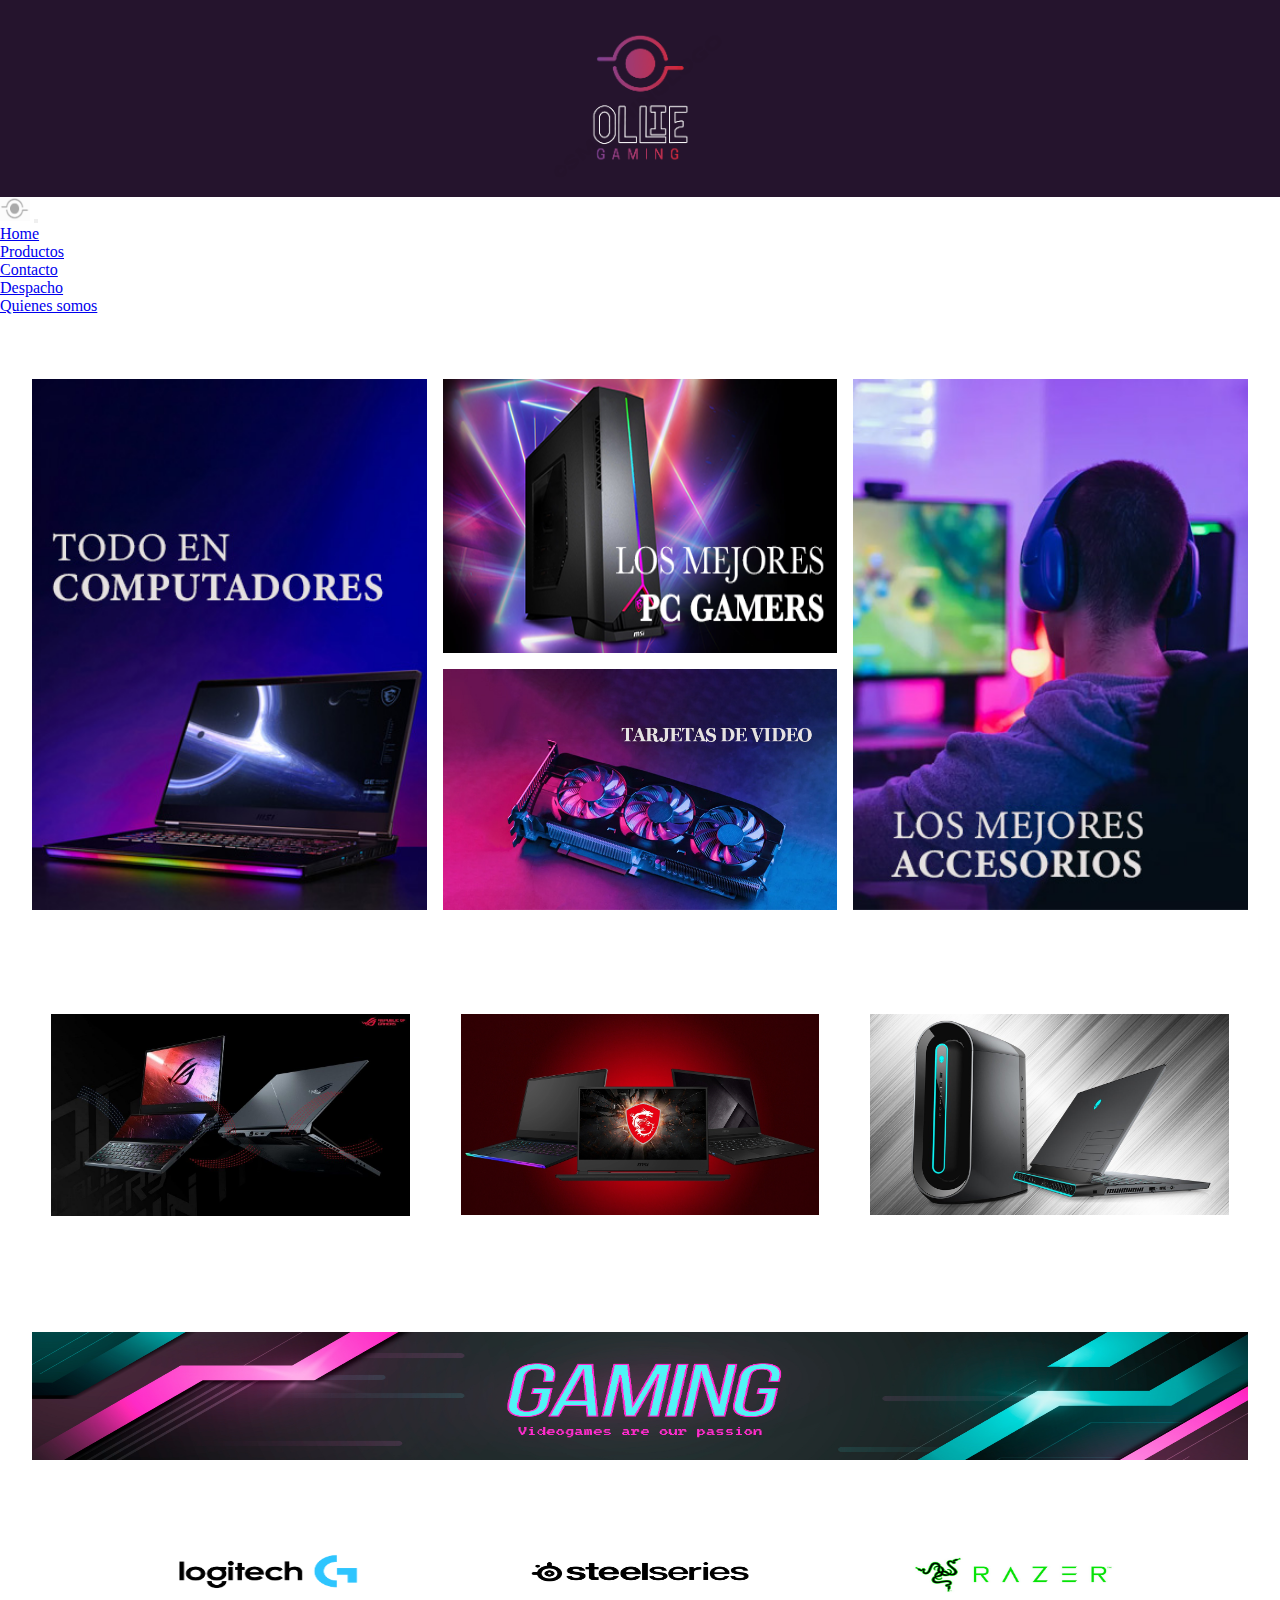
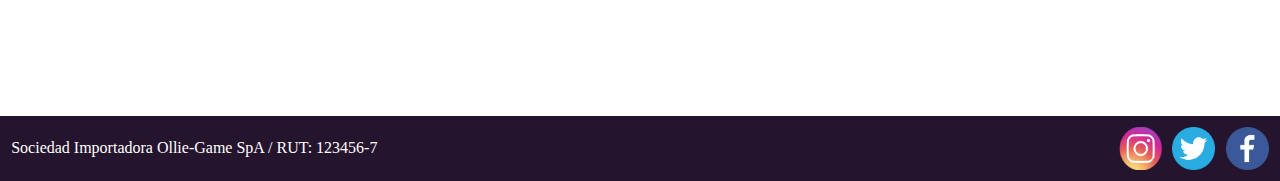
<file: index.html>
<!DOCTYPE html>
<html lang="es">
<head>
    <meta charset="UTF-8">
    <meta http-equiv="X-UA-Compatible" content="IE=edge">
    <meta name="viewport" content="width=device-width, initial-scale=1.0">
    <meta name="description" content="Explora nuestra tienda de artículos electrónicos gamer y descubre una amplia gama de productos de alta tecnología para potenciar tu experiencia de juego. Encuentra desde potentes componentes de PC hasta accesorios únicos para llevar tus habilidades al siguiente nivel. ¡Entra ahora y desata tu potencial gamer!">
    <name name="keywords" content="Accesorios gamer, equipo de juego, perifericos para gamer, monitores gamer, teclados y ratones gamer, tarjetas graficas, teclados mecanicos, notebook, notebook gamer, msi, alienware, steelseries, razer, logitech">
    <title>Ollie-Gamimng</title>
    <link rel="shortcut icon" href="./img/mini-logo.png" type="image/x-icon">
    <link href="https://cdn.jsdelivr.net/npm/bootstrap@5.3.0/dist/css/bootstrap.min.css" rel="stylesheet" integrity="sha384-9ndCyUaIbzAi2FUVXJi0CjmCapSmO7SnpJef0486qhLnuZ2cdeRhO02iuK6FUUVM" crossorigin="anonymous">
    <link rel="stylesheet" href="./style/main.css">
</head>
<body>
    <header>
        <div class="contenedor-logo-principal">
            <img class="contenedor-logo-principal-imagen" src="./img/Logo.jpg" alt="logo-pricipal">
        </div>
        <nav class="navbar navbar-expand-lg bg-body-tertiary">
            <div class="container-fluid">
                <a class="navbar-brand" href="./index.html">
                    <img src="./img/mini-logo.png" alt="Logo" width="30" height="24" class="d-inline-block align-text-top"></a>
              <button class="navbar-toggler" type="button" data-bs-toggle="collapse" data-bs-target="#navbarNav" aria-controls="navbarNav" aria-expanded="false" aria-label="Toggle navigation">
                <span class="navbar-toggler-icon"></span>
              </button>
              <div class="collapse navbar-collapse" id="navbarNav">
                <ul class="navbar-nav">
                  <li class="nav-item">
                    <a class="nav-link active" aria-current="page" href="./index.html">Home</a>
                  </li>
                  <li class="nav-item">
                    <a class="nav-link" href="./pages/productos.html">Productos</a>
                  </li>
                  <li class="nav-item">
                    <a class="nav-link" href="./pages/contacto.html">Contacto</a>
                  </li>
                  <li class="nav-item">
                    <a class="nav-link" href="./pages/despacho.html">Despacho</a>
                  </li>
                  <li class="nav-item">
                    <a class="nav-link" href="./pages/quienes-somos.html">Quienes somos</a>
                  </li>
                </ul>
              </div>
            </div>
          </nav>
    </header>
    <main>
      <div class="main-grilla">    
        <div class="main-grilla-hija">
          <div class="main-grilla-hija-todocomputador">  
            <img class="main-grilla-hija-todocomputador-imagen" src="./img/TODO-EN-COMPUTADORES.jpg" alt="computadores">
          </div>
          <div class="main-grilla-hija-mejorpcgamer">
            <img class="main-grilla-hija-mejorpcgamer-imagen" src="./img/los-mejores-pc-gamers.png" alt="computadores">
          </div>
          <div class="main-grilla-hija-tarjetasdevideo">
            <img class="main-grilla-hija-tarjetasdevideo-imagen" src="./img/TARJETAS-DE-VIDEO.jpg" alt="tarjetasdevidio">
          </div>
          <div class="main-grilla-hija-mejoresaccesorios">
            <img class="main-grilla-hija-mejoresaccesorios-imagen" src="./img/LOS-MEJORES-ACCESORIOS.jpg" alt="accesorios">
          </div>  
        </div>  
      </div>
      <div class="marcas-principales">
        <div class="marcas-principales-notebook">
          <img src="./img/asus-imagen.jpeg" alt="asus-notebook">
        </div>
        <div class="marcas-principales-notebook">
          <img src="./img/MSI-laptops.jpg.webp" alt="msi-notebook">
        </div>
        <div class="marcas-principales-notebook">
          <img src="./img/alienware-pc.jpeg" alt="alienware-pc">
        </div>
      </div>  
  <div class="banner-principal">
    <div class="banner-principal-imagen">
      <img src="./img/banner.jpg" alt="banner">
    </div>
  </div>
  <div class="marcas-alternativas">
    <div class="marcas-alternativas-imagen">
      <img src="./img/logitech-logo-24.png" alt="logitech-logo">
    </div>
    <div class="marcas-alternativas-imagen">
      <img src="./img/Steelseries-logo.png" alt="Steelseries-logo">
    </div>
    <div class="marcas-alternativas-imagen">
      <img src="./img/razer.jpeg" alt="razer-logo">
    </div>
  </div>
    </main>

    <footer class="footer">
      <div class="footer-parrafo">
        <p>Sociedad Importadora Ollie-Game SpA / RUT: 123456-7</p>
      </div>
      <div class="footer-redes-sociales">
        <div class="footer-redes-sociales-instagram">
          <a class="link-instagram" href="https://www.instagram.com/javierbracho/"><img class="instagram-imagen" src="./img/instagram-logo.png" alt="instagram"></a>
        </div>
        <div class="footer-redes-sociales-twitter">
          <a class="link-twitter" href="https://twitter.com/JavierBracho"><img class="twitter-imagen" src="./img/twitter-logo.png" alt="twitter"></a>
        </div>
        <div class="footer-redes-sociales-facebook">
          <a class="link-facebook" href="https://web.facebook.com/javier.bracho.716"><img class="facebook-imagen" src="./img/logo-facebook.png" alt="facebook"></a>  
        </div>
      </div>
  </footer>
    <script src="https://cdn.jsdelivr.net/npm/bootstrap@5.3.0/dist/js/bootstrap.bundle.min.js" integrity="sha384-geWF76RCwLtnZ8qwWowPQNguL3RmwHVBC9FhGdlKrxdiJJigb/j/68SIy3Te4Bkz" crossorigin="anonymous"></script>
</body>
</html>
</file>
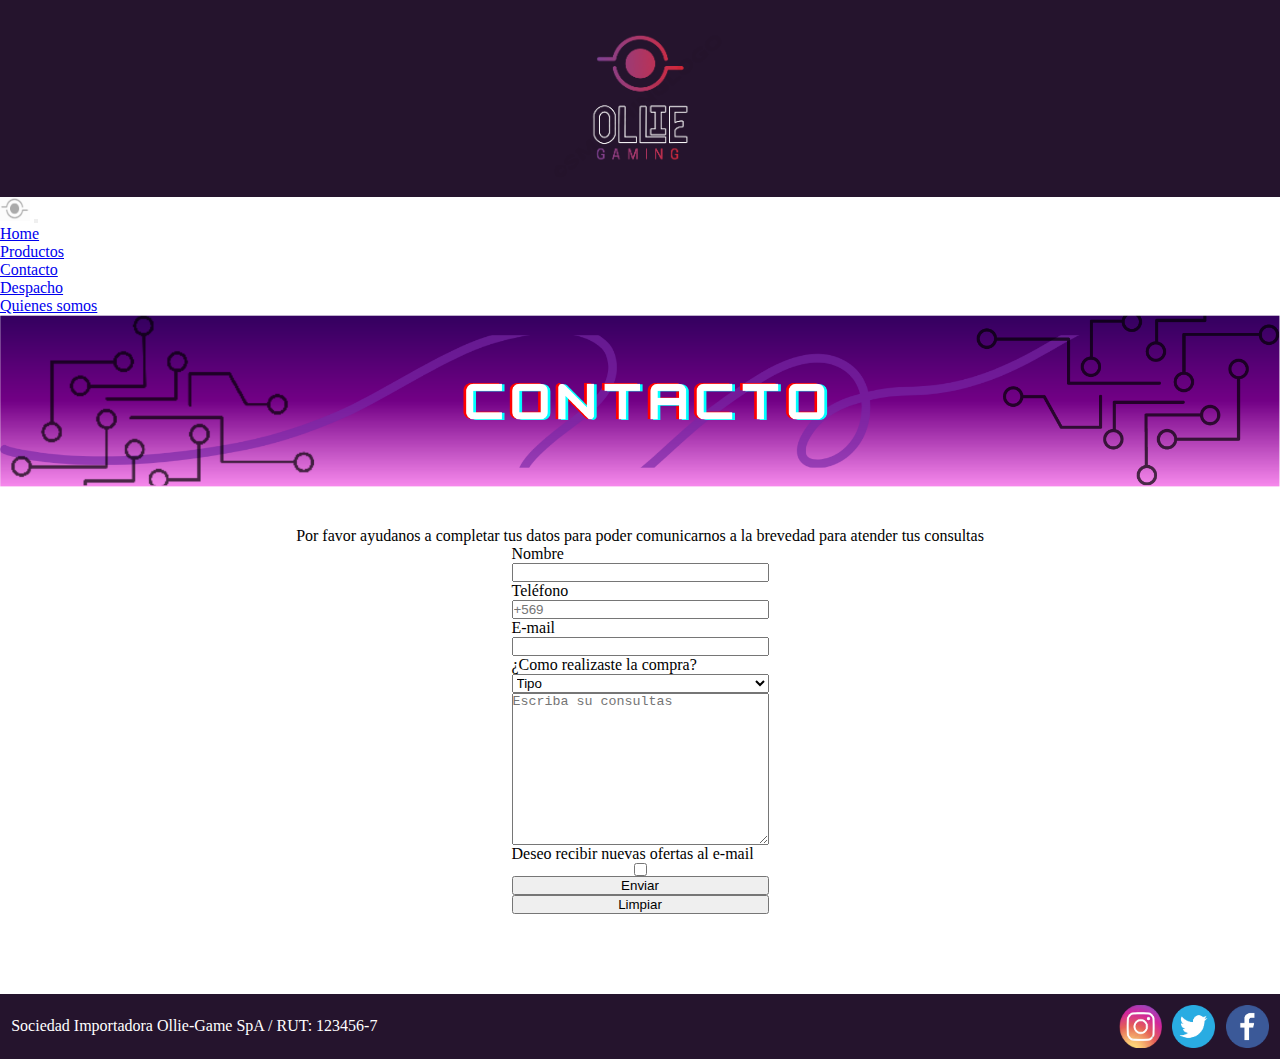
<file: pages/contacto.html>
<!DOCTYPE html>
<html lang="es">
<head>
    <meta charset="UTF-8">
    <meta http-equiv="X-UA-Compatible" content="IE=edge">
    <meta name="viewport" content="width=device-width, initial-scale=1.0">
    <meta name="description" content="Contactate con nosotros y dejanos saber en que podemos ayudarte">
    <name name="keywords" content="Accesorios gamer, equipo de juego, perifericos para gamer, monitores gamer, teclados y ratones gamer, tarjetas graficas, teclados mecanicos, notebook, notebook gamer, msi, alienware, steelseries, razer, logitech">
    <title>Ollie-Gamimng</title>
    <link rel="shortcut icon" href="../img/mini-logo.png" type="image/x-icon">
    <link href="https://cdn.jsdelivr.net/npm/bootstrap@5.3.0/dist/css/bootstrap.min.css" rel="stylesheet" integrity="sha384-9ndCyUaIbzAi2FUVXJi0CjmCapSmO7SnpJef0486qhLnuZ2cdeRhO02iuK6FUUVM" crossorigin="anonymous">
    <link rel="stylesheet" href="../style/main.css">
</head>
<body>
    <header>
      <div class="contenedor-logo-principal">
        <img class="contenedor-logo-principal-imagen" src="../img/Logo.jpg" alt="logo-pricipal">
    </div>
        <nav class="navbar navbar-expand-md bg-body-tertiary">
            <div class="container-fluid">
                <a class="navbar-brand" href="../index.html">
                    <img src="../img/mini-logo.png" alt="Logo" width="30" height="24" class="d-inline-block align-text-top"></a>
              <button class="navbar-toggler" type="button" data-bs-toggle="collapse" data-bs-target="#navbarNav" aria-controls="navbarNav" aria-expanded="false" aria-label="Toggle navigation">
                <span class="navbar-toggler-icon"></span>
              </button>
              <div class="collapse navbar-collapse" id="navbarNav">
                <ul class="navbar-nav">
                  <li class="nav-item">
                    <a class="nav-link active" aria-current="page" href="../index.html">Home</a>
                  </li>
                  <li class="nav-item">
                    <a class="nav-link" href="./productos.html">Productos</a>
                  </li>
                  <li class="nav-item">
                    <a class="nav-link" href="./contacto.html">Contacto</a>
                  </li>
                  <li class="nav-item">
                    <a class="nav-link" href="./despacho.html">Despacho</a>
                  </li>
                  <li class="nav-item">
                    <a class="nav-link" href="./quienes-somos.html">Quienes somos</a>
                  </li>
                </ul>
              </div>
            </div>
          </nav>
    </header>
        <main>
            <h1 class="titulo-contacto" > <img class="contacto-banner" src="../img/contacto-banner.png" alt="contacto"> </h1>
        <div class="caja-de-contacto">
            <p>Por favor ayudanos a completar tus datos para poder comunicarnos a la brevedad para atender tus consultas</p>   
            <form>
                <div class="caja-de-contacto-texto">
                    <label for="nombre">Nombre</label>
                        <input type="text" name="nombre" id="nombre" required>
                    <label for="telefono">Teléfono</label>
                        <input type="tel" placeholder="+569" name="telefono" id="telefono" required>
                    <label for="email">E-mail</label>
                        <input type="email" name="email" id="email" required>
                    <label for="tipodecompra">¿Como realizaste la compra?</label>    
                        <select name="como realizaste la compra" id="tipodecompra" required>
                            <option disabled selected value="">Tipo</option>
                            <option value="Presencial">Presencial</option>
                            <option value="Internet">Internet</option>
                        </select>
                    <textarea placeholder="Escriba su consultas" name="consultas" id="consultas" cols="30" rows="10" required></textarea>
                    <label for="ofertas">Deseo recibir nuevas ofertas al e-mail</label>
                        <input type="checkbox" value="ofertas" id="ofertas">
                    <input type="submit" value="Enviar">
                    <input type="reset" value="Limpiar">  
                </div>
            </form>
        </div>
    </main>    
    <footer class="footer">
      <div class="footer-parrafo">
        <p>Sociedad Importadora Ollie-Game SpA / RUT: 123456-7</p>
      </div>
      <div class="footer-redes-sociales">
        <div class="footer-redes-sociales-instagram">
          <a class="link-instagram" href="https://www.instagram.com/javierbracho/"><img class="instagram-imagen" src="../img/instagram-logo.png" alt="instagram"></a>
        </div>
        <div class="footer-redes-sociales-twitter">
          <a class="link-twitter" href="https://twitter.com/JavierBracho"><img class="twitter-imagen" src="../img/twitter-logo.png" alt="twitter"></a>
        </div>
        <div class="footer-redes-sociales-facebook">
          <a class="link-facebook" href="https://web.facebook.com/javier.bracho.716"><img class="facebook-imagen" src="../img/logo-facebook.png" alt="facebook"></a>  
        </div>
      </div>
  </footer>
    
      <script src="https://cdn.jsdelivr.net/npm/bootstrap@5.3.0/dist/js/bootstrap.bundle.min.js" integrity="sha384-geWF76RCwLtnZ8qwWowPQNguL3RmwHVBC9FhGdlKrxdiJJigb/j/68SIy3Te4Bkz" crossorigin="anonymous"></script>

</body>
</html>
</file>
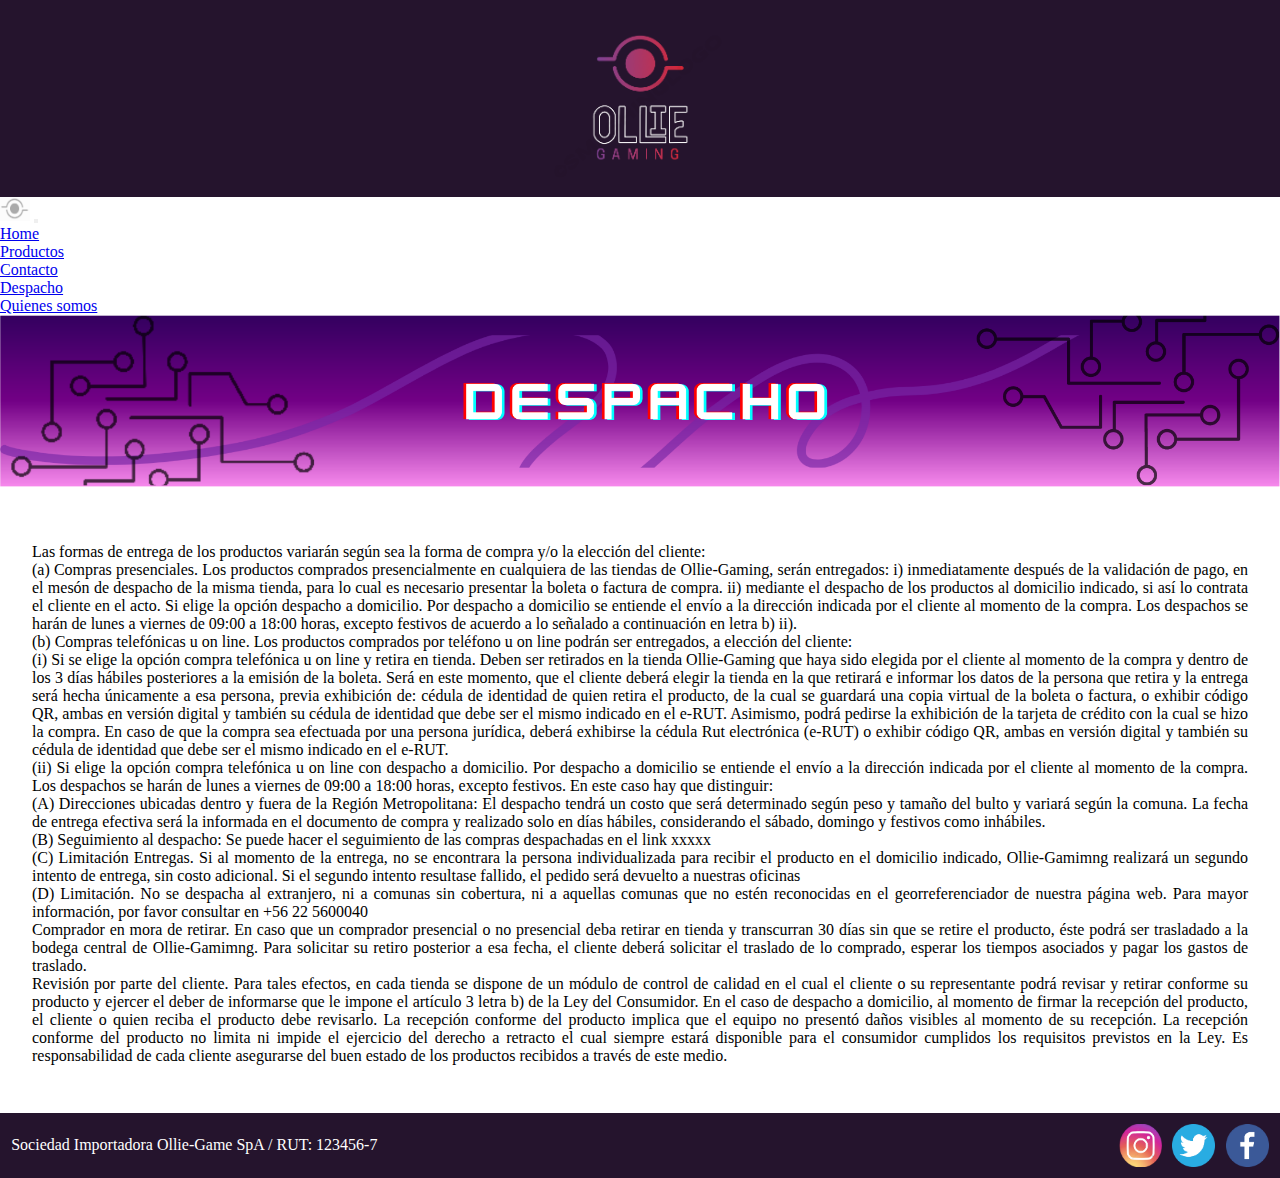
<file: pages/despacho.html>
<!DOCTYPE html>
<html lang="es">
<head>
    <meta charset="UTF-8">
    <meta http-equiv="X-UA-Compatible" content="IE=edge">
    <meta name="viewport" content="width=device-width, initial-scale=1.0">
    <meta name="description" content="Verifica cada uno de nuestros pasos para lograr que tu pedido sea entregado con los mejores cuidados en tiempo record">
    <name name="keywords" content="Accesorios gamer, equipo de juego, perifericos para gamer, monitores gamer, teclados y ratones gamer, tarjetas graficas, teclados mecanicos, notebook, notebook gamer, msi, alienware, steelseries, razer, logitech">
    <title>Ollie-Gamimng</title>
    <link rel="shortcut icon" href="../img/mini-logo.png" type="image/x-icon">
    <link href="https://cdn.jsdelivr.net/npm/bootstrap@5.3.0/dist/css/bootstrap.min.css" rel="stylesheet" integrity="sha384-9ndCyUaIbzAi2FUVXJi0CjmCapSmO7SnpJef0486qhLnuZ2cdeRhO02iuK6FUUVM" crossorigin="anonymous">
    <link rel="stylesheet" href="../style/main.css">
</head>
<body>
    <header>
      <div class="contenedor-logo-principal">
        <img class="contenedor-logo-principal-imagen" src="../img/Logo.jpg" alt="logo-pricipal">
        </div>
        <nav class="navbar navbar-expand-md bg-body-tertiary">
            <div class="container-fluid">
                <a class="navbar-brand" href="../index.html">
                    <img src="../img/mini-logo.png" alt="Logo" width="30" height="24" class="d-inline-block align-text-top"></a>
              <button class="navbar-toggler" type="button" data-bs-toggle="collapse" data-bs-target="#navbarNav" aria-controls="navbarNav" aria-expanded="false" aria-label="Toggle navigation">
                <span class="navbar-toggler-icon"></span>
              </button>
              <div class="collapse navbar-collapse" id="navbarNav">
                <ul class="navbar-nav">
                  <li class="nav-item">
                    <a class="nav-link active" aria-current="page" href="../index.html">Home</a>
                  </li>
                  <li class="nav-item">
                    <a class="nav-link" href="./productos.html">Productos</a>
                  </li>
                  <li class="nav-item">
                    <a class="nav-link" href="./contacto.html">Contacto</a>
                  </li>
                  <li class="nav-item">
                    <a class="nav-link" href="./despacho.html">Despacho</a>
                  </li>
                  <li class="nav-item">
                    <a class="nav-link" href="./quienes-somos.html">Quienes somos</a>
                  </li>
                </ul>
              </div>
            </div>
          </nav>
    </header>
    <main>
        <h1 class="titulo-despacho" > <img  class="despacho-banner" src="../img/despacho-banner.png" alt="despacho"> </h1>
        <div class="despachos">
            <p>Las formas de entrega de los productos variarán según sea la forma de compra y/o la elección del cliente:</p>

            <p>(a) Compras presenciales. Los productos comprados presencialmente en cualquiera de las tiendas de Ollie-Gaming, serán entregados: i) inmediatamente después de la validación de pago, en el mesón de despacho de la misma tienda, para lo cual es necesario presentar la boleta o factura de compra. ii) mediante el despacho de los productos al domicilio indicado, si así lo contrata el cliente en el acto. Si elige la opción despacho a domicilio. Por despacho a domicilio se entiende el envío a la dirección indicada por el cliente al momento de la compra. Los despachos se harán de lunes a viernes de 09:00 a 18:00 horas, excepto festivos de acuerdo a lo señalado a continuación en letra b) ii).</p>
            
            
            <p>(b) Compras telefónicas u on line. Los productos comprados por teléfono u on line podrán ser entregados, a elección del cliente:</p>
            
            <p>(i) Si se elige la opción compra telefónica u on line y retira en tienda. Deben ser retirados en la tienda Ollie-Gaming que haya sido elegida por el cliente al momento de la compra y dentro de los 3 días hábiles posteriores a la emisión de la boleta. Será en este momento, que el cliente deberá elegir la tienda en la que retirará e informar los datos de la persona que retira y la entrega será hecha únicamente a esa persona, previa exhibición de: cédula de identidad de quien retira el producto, de la cual se guardará una copia virtual de la boleta o factura, o exhibir código QR, ambas en versión digital y también su cédula de identidad que debe ser el mismo indicado en el e-RUT. Asimismo, podrá pedirse la exhibición de la tarjeta de crédito con la cual se hizo la compra. En caso de que la compra sea efectuada por una persona jurídica, deberá exhibirse la cédula Rut electrónica (e-RUT) o exhibir código QR, ambas en versión digital y también su cédula de identidad que debe ser el mismo indicado en el e-RUT. </p>
            
            <p>(ii) Si elige la opción compra telefónica u on line con despacho a domicilio. Por despacho a domicilio se entiende el envío a la dirección indicada por el cliente al momento de la compra. Los despachos se harán de lunes a viernes de 09:00 a 18:00 horas, excepto festivos. En este caso hay que distinguir:</p>
            
            <p>(A) Direcciones ubicadas dentro y fuera de la Región Metropolitana: El despacho tendrá un costo que será determinado según peso y tamaño del bulto y variará según la comuna. La fecha de entrega efectiva será la informada en el documento de compra y realizado solo en días hábiles, considerando el sábado, domingo y festivos como inhábiles.</p>
            
            <p>(B) Seguimiento al despacho: Se puede hacer el seguimiento de las compras despachadas en el link xxxxx</p>
            
            <p>(C) Limitación Entregas. Si al momento de la entrega, no se encontrara la persona individualizada para recibir el producto en el domicilio indicado, Ollie-Gamimng realizará un segundo intento de entrega, sin costo adicional. Si el segundo intento resultase fallido, el pedido será devuelto a nuestras oficinas</p>
            
            <p>(D) Limitación. No se despacha al extranjero, ni a comunas sin cobertura, ni a aquellas comunas que no estén reconocidas en el georreferenciador de nuestra página web. Para mayor información, por favor consultar en +56 22 5600040</p>
            
            <p>Comprador en mora de retirar. En caso que un comprador presencial o no presencial deba retirar en tienda y transcurran 30 días sin que se retire el producto, éste podrá ser trasladado a la bodega central de Ollie-Gamimng. Para solicitar su retiro posterior a esa fecha, el cliente deberá solicitar el traslado de lo comprado, esperar los tiempos asociados y pagar los gastos de traslado.</p>
            
            <p>Revisión por parte del cliente. Para tales efectos, en cada tienda se dispone de un módulo de control de calidad en el cual el cliente o su representante podrá revisar y retirar conforme su producto y ejercer el deber de informarse que le impone el artículo 3 letra b) de la Ley del Consumidor. En el caso de despacho a domicilio, al momento de firmar la recepción del producto, el cliente o quien reciba el producto debe revisarlo. La recepción conforme del producto implica que el equipo no presentó daños visibles al momento de su recepción. La recepción conforme del producto no limita ni impide el ejercicio del derecho a retracto el cual siempre estará disponible para el consumidor cumplidos los requisitos previstos en la Ley. Es responsabilidad de cada cliente asegurarse del buen estado de los productos recibidos a través de este medio.</p>
        </div>
    </main>        
    <footer class="footer">
      <div class="footer-parrafo">
        <p>Sociedad Importadora Ollie-Game SpA / RUT: 123456-7</p>
      </div>
      <div class="footer-redes-sociales">
        <div class="footer-redes-sociales-instagram">
          <a class="link-instagram" href="https://www.instagram.com/javierbracho/"><img class="instagram-imagen" src="../img/instagram-logo.png" alt="instagram"></a>
        </div>
        <div class="footer-redes-sociales-twitter">
          <a class="link-twitter" href="https://twitter.com/JavierBracho"><img class="twitter-imagen" src="../img/twitter-logo.png" alt="twitter"></a>
        </div>
        <div class="footer-redes-sociales-facebook">
          <a class="link-facebook" href="https://web.facebook.com/javier.bracho.716"><img class="facebook-imagen" src="../img/logo-facebook.png" alt="facebook"></a>  
        </div>
      </div>
  </footer>
    
      <script src="https://cdn.jsdelivr.net/npm/bootstrap@5.3.0/dist/js/bootstrap.bundle.min.js" integrity="sha384-geWF76RCwLtnZ8qwWowPQNguL3RmwHVBC9FhGdlKrxdiJJigb/j/68SIy3Te4Bkz" crossorigin="anonymous"></script>  
</body>
</html>
</file>
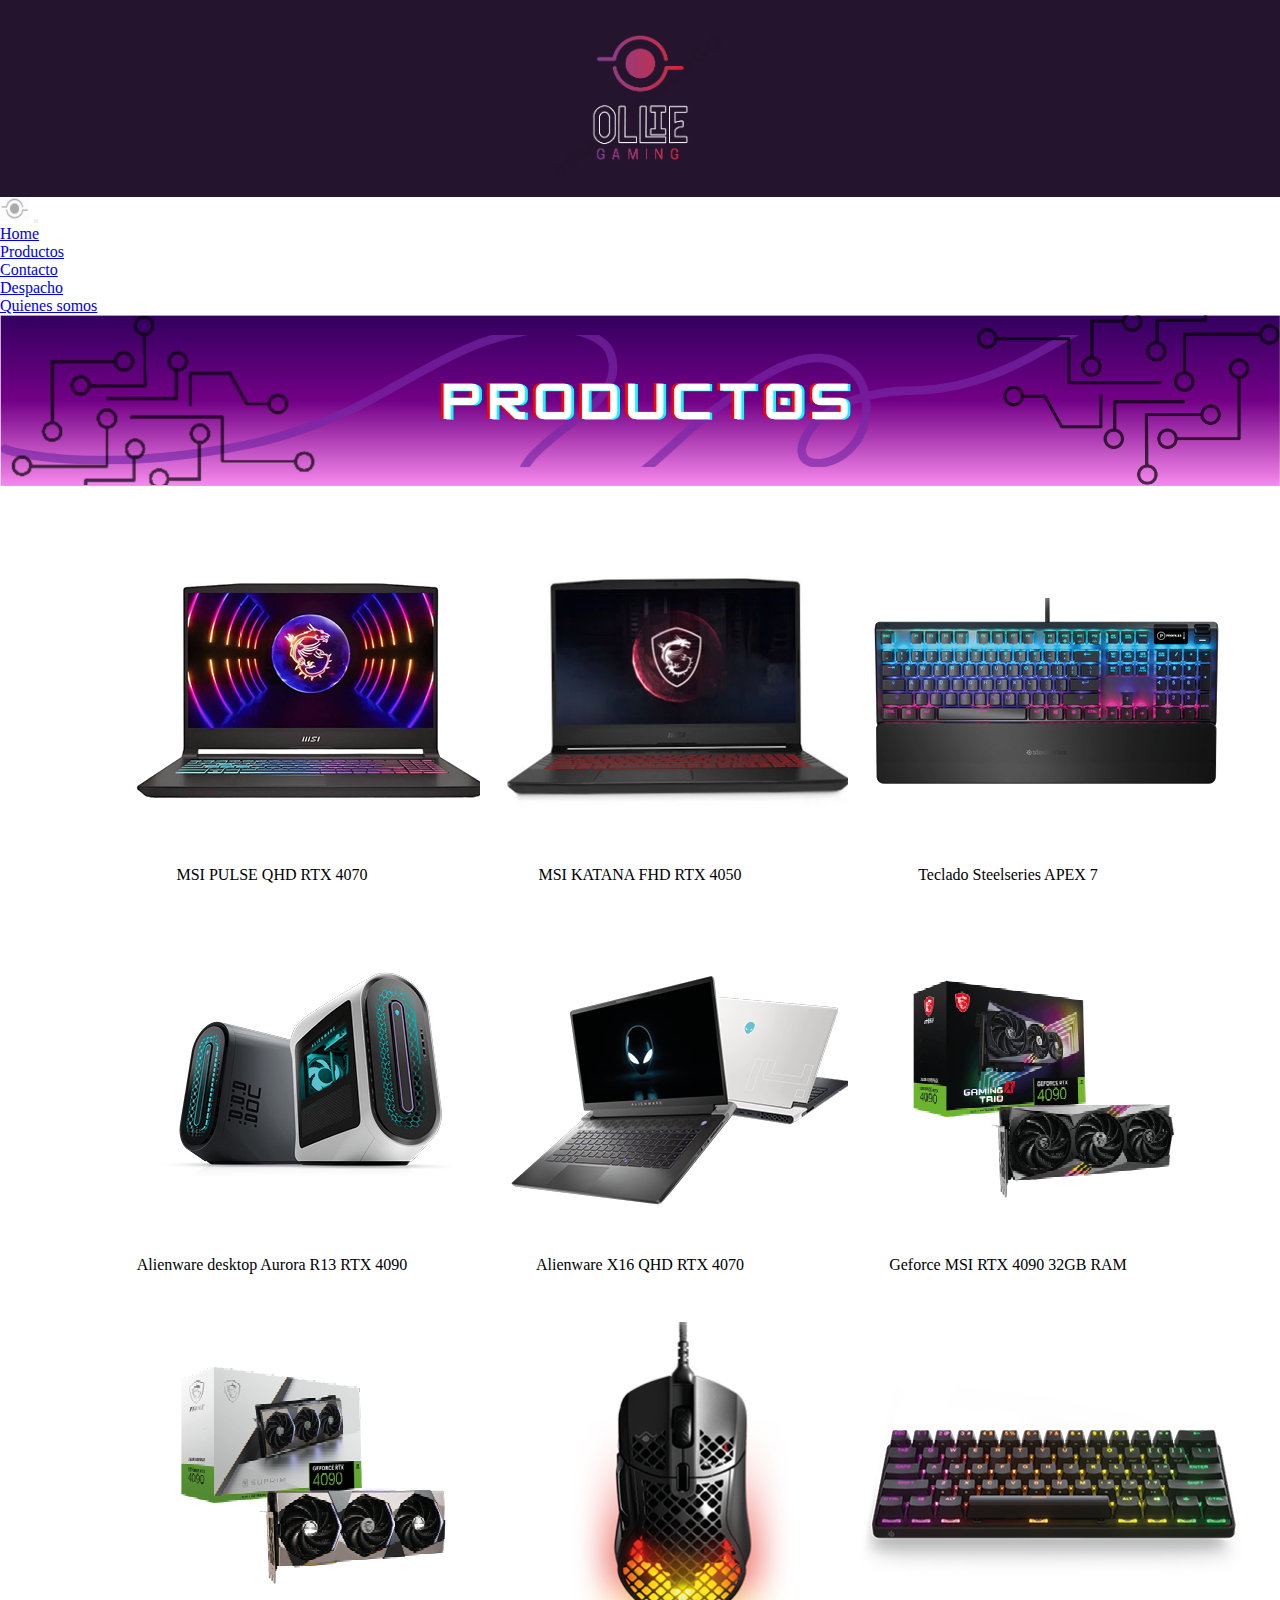
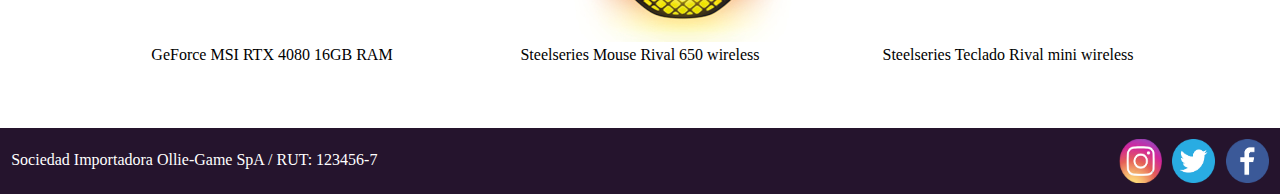
<file: pages/productos.html>
<!DOCTYPE html>
<html lang="es">
<head>
    <meta charset="UTF-8">
    <meta http-equiv="X-UA-Compatible" content="IE=edge">
    <meta name="viewport" content="width=device-width, initial-scale=1.0">
    <meta name="description" content="Explora nuestra tienda de artículos electrónicos gamer y descubre una amplia gama de productos de alta tecnología para potenciar tu experiencia de juego.">
    <name name="keywords" content="Accesorios gamer, equipo de juego, perifericos para gamer, monitores gamer, teclados y ratones gamer, tarjetas graficas, teclados mecanicos, notebook, notebook gamer, msi, alienware, steelseries, razer, logitech">
    <title>Ollie-Gamimng</title>
    <link rel="shortcut icon" href="../img/mini-logo.png" type="image/x-icon">
    <link href="https://cdn.jsdelivr.net/npm/bootstrap@5.3.0/dist/css/bootstrap.min.css" rel="stylesheet" integrity="sha384-9ndCyUaIbzAi2FUVXJi0CjmCapSmO7SnpJef0486qhLnuZ2cdeRhO02iuK6FUUVM" crossorigin="anonymous">
    <link rel="stylesheet" href="../style/main.css">
</head>
<body>
    <header>
      <div class="contenedor-logo-principal">
        <img class="contenedor-logo-principal-imagen" src="../img/Logo.jpg" alt="logo-pricipal">
        </div>
        <nav class="navbar navbar-expand-md bg-body-tertiary">
            <div class="container-fluid">
                <a class="navbar-brand" href="../index.html">
                    <img src="../img/mini-logo.png" alt="Logo" width="30" height="24" class="d-inline-block align-text-top"></a>
              <button class="navbar-toggler" type="button" data-bs-toggle="collapse" data-bs-target="#navbarNav" aria-controls="navbarNav" aria-expanded="false" aria-label="Toggle navigation">
                <span class="navbar-toggler-icon"></span>
              </button>
              <div class="collapse navbar-collapse" id="navbarNav">
                <ul class="navbar-nav">
                  <li class="nav-item">
                    <a class="nav-link active" aria-current="page" href="../index.html">Home</a>
                  </li>
                  <li class="nav-item">
                    <a class="nav-link" href="./productos.html">Productos</a>
                  </li>
                  <li class="nav-item">
                    <a class="nav-link" href="./contacto.html">Contacto</a>
                  </li>
                  <li class="nav-item">
                    <a class="nav-link" href="./despacho.html">Despacho</a>
                  </li>
                  <li class="nav-item">
                    <a class="nav-link" href="./quienes-somos.html">Quienes somos</a>
                  </li>
                </ul>
              </div>
            </div>
          </nav>
    </header>
  <main>
    <h1 class="titulo-despacho" > <img  class="despacho-banner" src="../img/producto-banner.png" alt="despacho"> </h1>
    <div class="productos">
        <div class="productos-card-1">
          <img src="../img/catalogo-1.jpg" class="card-img-top" alt="notebook">
          <div class="card-body">
            <p class="card-text">MSI PULSE QHD RTX 4070 </p>
          </div>
        </div>
        <div class="productos-card-2">
          <img src="../img/catalogo-2.jpg" class="card-img-top" alt="notebook">
          <div class="card-body">
            <p class="card-text">MSI KATANA FHD RTX 4050</p>
          </div>
        </div>
        <div class="productos-card-3">
          <img src="../img/catalogo-10.jpg" class="card-img-top" alt="teclado">
          <div class="card-body">
            <p class="card-text">Teclado Steelseries APEX 7</p>
          </div>
        </div>

        <div class="productos-card-4">
          <img src="../img/alienware2.jpg" class="card-img-top" alt="computador">
          <div class="card-body">
            <p class="card-text">Alienware desktop Aurora R13 RTX 4090</p>
          </div>
        </div>
        <div class="productos-card-5">
          <img src="../img/Alienware1.jpg" class="card-img-top" alt="notebook">
          <div class="card-body">
            <p class="card-text">Alienware X16 QHD RTX 4070 </p>
          </div>
        </div>
        <div class="productos-card-6">
          <img src="../img/catalogo-6.jpg" class="card-img-top" alt="tarjetagrafica">
          <div class="card-body">
            <p class="card-text">Geforce MSI RTX 4090 32GB RAM</p>
          </div>
        </div>
        <div class="productos-card-7">
          <img src="../img/catalogo-7.jpg" class="card-img-top" alt="tarjetagrafica">
          <div class="card-body">
            <p class="card-text"> GeForce MSI RTX 4080 16GB RAM</p>
          </div>
        </div>
        <div class="productos-card-8">
          <img src="../img/catalogo-11.jpg" class="card-img-top" alt="mouse">
          <div class="card-body">
            <p class="card-text">Steelseries Mouse Rival 650 wireless</p>
          </div>
        </div>
        <div class="productos-card-9">
          <img src="../img/catalogo-9.jpg" class="card-img-top" alt="teclado">
          <div class="card-body">
            <p class="card-text">Steelseries Teclado Rival mini wireless</p>
          </div>
        </div>
    </div>
  </main>  
  <footer class="footer">
    <div class="footer-parrafo">
      <p>Sociedad Importadora Ollie-Game SpA / RUT: 123456-7</p>
    </div>
    <div class="footer-redes-sociales">
      <div class="footer-redes-sociales-instagram">
        <a class="link-instagram" href="https://www.instagram.com/javierbracho/"><img class="instagram-imagen" src="../img/instagram-logo.png" alt="instagram"></a>
      </div>
      <div class="footer-redes-sociales-twitter">
        <a class="link-twitter" href="https://twitter.com/JavierBracho"><img class="twitter-imagen" src="../img/twitter-logo.png" alt="twitter"></a>
      </div>
      <div class="footer-redes-sociales-facebook">
        <a class="link-facebook" href="https://web.facebook.com/javier.bracho.716"><img class="facebook-imagen" src="../img/logo-facebook.png" alt="facebook"></a>  
      </div>
    </div>
  </footer>
  <script src="https://cdn.jsdelivr.net/npm/bootstrap@5.3.0/dist/js/bootstrap.bundle.min.js" integrity="sha384-geWF76RCwLtnZ8qwWowPQNguL3RmwHVBC9FhGdlKrxdiJJigb/j/68SIy3Te4Bkz" crossorigin="anonymous"></script>
</body>
</html>
</file>
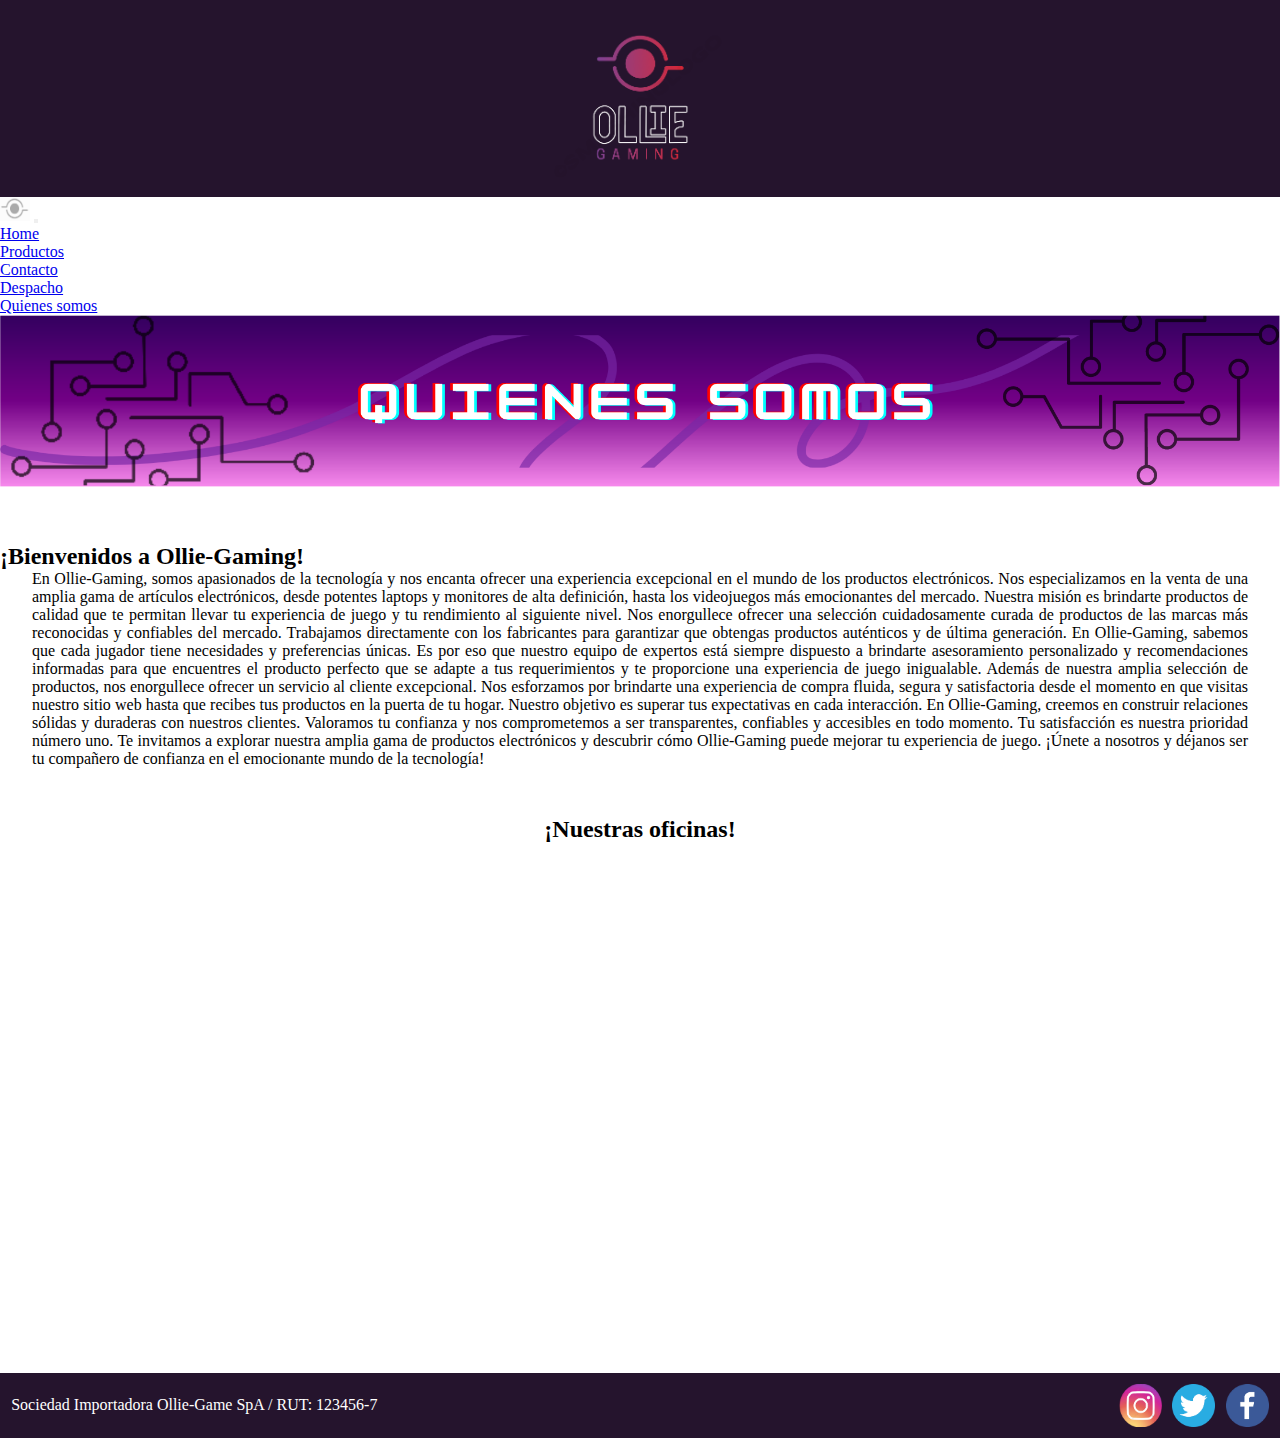
<file: pages/quienes-somos.html>
<!DOCTYPE html>
<html lang="es">
<head>
    <meta charset="UTF-8">
    <meta http-equiv="X-UA-Compatible" content="IE=edge">
    <meta name="viewport" content="width=device-width, initial-scale=1.0">
    <meta name="description" content="Conocenos mas alla de nuestras variadades de productos">
    <name name="keywords" content="Accesorios gamer, equipo de juego, perifericos para gamer, monitores gamer, teclados y ratones gamer, tarjetas graficas, teclados mecanicos, notebook, notebook gamer, msi, alienware, steelseries, razer, logitech">
    <title>Ollie-Gamimng</title>
    <link rel="shortcut icon" href="../img/mini-logo.png" type="image/x-icon">
    <link href="https://cdn.jsdelivr.net/npm/bootstrap@5.3.0/dist/css/bootstrap.min.css" rel="stylesheet" integrity="sha384-9ndCyUaIbzAi2FUVXJi0CjmCapSmO7SnpJef0486qhLnuZ2cdeRhO02iuK6FUUVM" crossorigin="anonymous">
    <link rel="stylesheet" href="../style/main.css">
</head>
<body>
    <header>
      <div class="contenedor-logo-principal">
        <img class="contenedor-logo-principal-imagen" src="../img/Logo.jpg" alt="logo-pricipal">
        </div>
        <nav class="navbar navbar-expand-md bg-body-tertiary">
            <div class="container-fluid">
                <a class="navbar-brand" href="../index.html">
                    <img src="../img/mini-logo.png" alt="Logo" width="30" height="24" class="d-inline-block align-text-top"></a>
              <button class="navbar-toggler" type="button" data-bs-toggle="collapse" data-bs-target="#navbarNav" aria-controls="navbarNav" aria-expanded="false" aria-label="Toggle navigation">
                <span class="navbar-toggler-icon"></span>
              </button>
              <div class="collapse navbar-collapse" id="navbarNav">
                <ul class="navbar-nav">
                  <li class="nav-item">
                    <a class="nav-link active" aria-current="page" href="../index.html">Home</a>
                  </li>
                  <li class="nav-item">
                    <a class="nav-link" href="./productos.html">Productos</a>
                  </li>
                  <li class="nav-item">
                    <a class="nav-link" href="./contacto.html">Contacto</a>
                  </li>
                  <li class="nav-item">
                    <a class="nav-link" href="./despacho.html">Despacho</a>
                  </li>
                  <li class="nav-item">
                    <a class="nav-link" href="./quienes-somos.html">Quienes somos</a>
                  </li>
                </ul>
              </div>
            </div>
          </nav>
    </header>
    <main>
        <h1 class=titulo-quienes-somos> <img class="quienes-somos-banner" src="../img/quienes-somos-banner.png" alt="quienes-somos"></h1>
        <h2 class="subtitulo-quienes-somos">¡Bienvenidos a Ollie-Gaming!</h2>
            <div class="quienes-somos">
                <p>En Ollie-Gaming, somos apasionados de la tecnología y nos encanta ofrecer una experiencia excepcional en el mundo de los productos electrónicos. Nos especializamos en la venta de una amplia gama de artículos electrónicos, desde potentes laptops y monitores de alta definición, hasta los videojuegos más emocionantes del mercado.
                
                Nuestra misión es brindarte productos de calidad que te permitan llevar tu experiencia de juego y tu rendimiento al siguiente nivel. Nos enorgullece ofrecer una selección cuidadosamente curada de productos de las marcas más reconocidas y confiables del mercado. Trabajamos directamente con los fabricantes para garantizar que obtengas productos auténticos y de última generación.
                
                En Ollie-Gaming, sabemos que cada jugador tiene necesidades y preferencias únicas. Es por eso que nuestro equipo de expertos está siempre dispuesto a brindarte asesoramiento personalizado y recomendaciones informadas para que encuentres el producto perfecto que se adapte a tus requerimientos y te proporcione una experiencia de juego inigualable.
                
                Además de nuestra amplia selección de productos, nos enorgullece ofrecer un servicio al cliente excepcional. Nos esforzamos por brindarte una experiencia de compra fluida, segura y satisfactoria desde el momento en que visitas nuestro sitio web hasta que recibes tus productos en la puerta de tu hogar. Nuestro objetivo es superar tus expectativas en cada interacción.
                
                En Ollie-Gaming, creemos en construir relaciones sólidas y duraderas con nuestros clientes. Valoramos tu confianza y nos comprometemos a ser transparentes, confiables y accesibles en todo momento. Tu satisfacción es nuestra prioridad número uno.
                
                Te invitamos a explorar nuestra amplia gama de productos electrónicos y descubrir cómo Ollie-Gaming puede mejorar tu experiencia de juego. ¡Únete a nosotros y déjanos ser tu compañero de confianza en el emocionante mundo de la tecnología!</p>
            </div>    
        <h2 class="titulo-oficinas">¡Nuestras oficinas!</h2>
        <div class="mapas">
            <iframe class="direccion" src="https://www.google.com/maps/embed?pb=!1m18!1m12!1m3!1d3327.539850764858!2d-70.60339422448486!3d-33.48732899940156!2m3!1f0!2f0!3f0!3m2!1i1024!2i768!4f13.1!3m3!1m2!1s0x9662d018df5c7fa5%3A0xbe6139493be50419!2sSta.%20Cristina%203148%2C%207820986%20Macul%2C%20Regi%C3%B3n%20Metropolitana!5e0!3m2!1ses-419!2scl!4v1686705773666!5m2!1ses-419!2scl" width="600" height="450" style="border:0;" allowfullscreen="" loading="lazy" referrerpolicy="no-referrer-when-downgrade"></iframe>
        </div>
    </main>     
    <footer class="footer">
      <div class="footer-parrafo">
        <p>Sociedad Importadora Ollie-Game SpA / RUT: 123456-7</p>
      </div>
      <div class="footer-redes-sociales">
        <div class="footer-redes-sociales-instagram">
          <a class="link-instagram" href="https://www.instagram.com/javierbracho/"><img class="instagram-imagen" src="../img/instagram-logo.png" alt="instagram"></a>
        </div>
        <div class="footer-redes-sociales-twitter">
          <a class="link-twitter" href="https://twitter.com/JavierBracho"><img class="twitter-imagen" src="../img/twitter-logo.png" alt="twitter"></a>
        </div>
        <div class="footer-redes-sociales-facebook">
          <a class="link-facebook" href="https://web.facebook.com/javier.bracho.716"><img class="facebook-imagen" src="../img/logo-facebook.png" alt="facebook"></a>  
        </div>
      </div>
    </footer>
    
    <script src="https://cdn.jsdelivr.net/npm/bootstrap@5.3.0/dist/js/bootstrap.bundle.min.js" integrity="sha384-geWF76RCwLtnZ8qwWowPQNguL3RmwHVBC9FhGdlKrxdiJJigb/j/68SIy3Te4Bkz" crossorigin="anonymous"></script>
</body>
</html>
</file>
<file: style/main.css>
* {
  padding: 0;
  margin: 0;
  box-sizing: border-box;
}

.contenedor-logo-principal {
  background-color: rgb(37, 20, 45);
}
.contenedor-logo-principal-imagen {
  width: 400px;
  display: block;
  margin-left: auto;
  margin-right: auto;
}

.nav-item:hover {
  -webkit-text-decoration: underline rgb(37, 20, 45);
          text-decoration: underline rgb(37, 20, 45);
}

.main-grilla {
  display: flex;
  flex-direction: row;
  justify-content: center;
  align-items: center;
  margin-top: 4rem;
  margin-bottom: 6.5rem;
  margin-left: 2rem;
  margin-right: 2rem;
}
.main-grilla-hija {
  display: grid;
  grid-template-columns: 1fr 1fr 1fr;
  grid-template-rows: 1fr;
  grid-template-areas: "todocomputador  mejorpcgamer  mejoresaccesorios" "todocomputador  tarjetasdevideo  mejoresaccesorios";
  gap: 1rem;
}
.main-grilla-hija-todocomputador {
  grid-area: todocomputador;
}
.main-grilla-hija-todocomputador-imagen {
  width: 100%;
  height: 100%;
  -o-object-fit: fill;
     object-fit: fill;
}
.main-grilla-hija-mejorpcgamer {
  grid-area: mejorpcgamer;
}
.main-grilla-hija-mejorpcgamer-imagen {
  width: 100%;
  height: 100%;
  -o-object-fit: fill;
     object-fit: fill;
}
.main-grilla-hija-tarjetasdevideo {
  grid-area: tarjetasdevideo;
}
.main-grilla-hija-tarjetasdevideo-imagen {
  width: 100%;
  height: 100%;
  -o-object-fit: fill;
     object-fit: fill;
}
.main-grilla-hija-mejoresaccesorios {
  grid-area: mejoresaccesorios;
}
.main-grilla-hija-mejoresaccesorios-imagen {
  width: 100%;
  height: 100%;
  -o-object-fit: fill;
     object-fit: fill;
}

.marcas-principales {
  display: flex;
  justify-content: space-evenly;
  margin-bottom: 7rem;
}
.marcas-principales-notebook img {
  width: 28vw;
}
.marcas-principales-notebook img:hover {
  transform: scale(1.1);
}

.banner-principal {
  display: flex;
  flex-direction: row;
  justify-content: center;
  align-items: center;
  margin-bottom: 5rem;
}
.banner-principal-imagen {
  width: 95vw;
  height: 10vw;
}
.banner-principal-imagen img {
  width: 100%;
  height: 100%;
}

.marcas-alternativas {
  display: flex;
  justify-content: space-evenly;
  margin-bottom: 7rem;
}
.marcas-alternativas-imagen {
  width: 17vw;
  height: 5vw;
}
.marcas-alternativas-imagen img {
  width: 100%;
  height: 100%;
}

.footer {
  padding: 0.7rem;
  display: flex;
  justify-content: space-between;
  align-items: center;
  background-color: rgb(37, 20, 45);
  font-size: 1rem;
}
.footer-parrafo {
  width: 421px;
  height: 40px;
}
.footer p {
  color: white;
  width: 100%;
  height: 100%;
  margin-bottom: 0px;
  padding-top: 10px;
}
.footer-redes-sociales {
  display: flex;
  justify-content: space-between;
  width: 150px;
}
.footer-redes-sociales-instagram {
  width: 43.2px;
  height: 43.2px;
}
.footer-redes-sociales-twitter {
  width: 43.2px;
  height: 43.2px;
}
.footer-redes-sociales-facebook {
  width: 43.2px;
  height: 43.2px;
}
.footer-redes-sociales img {
  width: 100%;
  height: 100%;
}

.producto-banner {
  width: 100vw;
  margin-bottom: 3rem;
}

.productos {
  display: grid;
  align-items: center;
  justify-content: center;
  grid-template-columns: 25vw 25vw 25vw;
  grid-template-rows: 1fr 1fr 1fr;
  grid-template-areas: "notebook-1  notebook-2  notebook-3" "notebook-4  notebook-5  notebook-6" "notebook-7  notebook-8  notebook-9";
  gap: 3rem;
  margin-top: 3rem;
  margin-bottom: 4rem;
}
.productos-card-1 {
  grid-area: notebook-1;
  width: auto;
  text-align: center;
}
.productos-card-1:hover {
  transform: scale(1.1);
}
.productos-card-2 {
  grid-area: notebook-2;
  width: auto;
  text-align: center;
}
.productos-card-2:hover {
  transform: scale(1.1);
}
.productos-card-3 {
  grid-area: notebook-3;
  width: auto;
  text-align: center;
}
.productos-card-3:hover {
  transform: scale(1.1);
}
.productos-card-4 {
  grid-area: notebook-4;
  width: auto;
  text-align: center;
}
.productos-card-4:hover {
  transform: scale(1.1);
}
.productos-card-5 {
  grid-area: notebook-5;
  width: auto;
  text-align: center;
}
.productos-card-5:hover {
  transform: scale(1.1);
}
.productos-card-6 {
  grid-area: notebook-6;
  width: auto;
  text-align: center;
}
.productos-card-6:hover {
  transform: scale(1.1);
}
.productos-card-7 {
  grid-area: notebook-7;
  width: auto;
  text-align: center;
}
.productos-card-7:hover {
  transform: scale(1.1);
}
.productos-card-8 {
  grid-area: notebook-8;
  width: auto;
  text-align: center;
}
.productos-card-8:hover {
  transform: scale(1.1);
}
.productos-card-9 {
  grid-area: notebook-9;
  width: auto;
  text-align: center;
}
.productos-card-9:hover {
  transform: scale(1.1);
}

.contacto-banner {
  width: 100vw;
  margin-bottom: 2rem;
}

.caja-de-contacto {
  display: flex;
  flex-direction: column;
  justify-content: center;
  align-items: center;
  margin-bottom: 5rem;
}
.caja-de-contacto-texto {
  display: flex;
  flex-direction: column;
}

.despacho-banner {
  width: 100vw;
}

.despachos {
  width: 95%;
  margin: auto auto;
  text-align: justify;
  margin-bottom: 3rem;
  margin-top: 3rem;
}

.quienes-somos-banner {
  width: 100vw;
  margin-bottom: 3rem;
}

.quienes-somos {
  width: 95%;
  margin: auto auto;
  text-align: justify;
  margin-bottom: 3rem;
}

.titulo-oficinas {
  text-align: center;
}

.mapas {
  display: flex;
  flex-direction: row;
  justify-content: center;
  align-items: center;
  margin-bottom: 5rem;
}

.direccion {
  width: 100%;
}

@media screen and (max-width: 600px) {
  .direccion {
    width: 85%;
    max-width: 100%;
  }
}
@media screen and (max-width: 572px) {
  .contenedor-logo-principal-imagen {
    width: 100%;
  }
  .main-grilla {
    margin-bottom: 3rem;
  }
  .main-grilla-hija {
    grid-template-columns: 1fr 1fr;
    grid-template-rows: 1fr;
    grid-template-areas: "todocomputador  mejoresaccesorios" "mejorpcgamer  tarjetasdevideo";
  }
  .marcas-principales {
    display: flex;
    flex-direction: column;
    height: auto;
    justify-content: stretch;
    gap: 3rem;
    margin-bottom: 3rem;
    align-items: center;
  }
  .marcas-principales-notebook img {
    width: 90vw;
  }
  .marcas-principales-notebook img:hover {
    width: 93vw;
  }
  .banner-principal {
    margin-bottom: 3rem;
  }
  .banner-principal-imagen {
    width: auto;
    height: auto;
  }
  .marcas-alternativas {
    margin-bottom: 5rem;
  }
  .marcas-alternativas-imagen {
    width: 25vw;
    height: auto;
  }
  .productos {
    grid-template-columns: 38vw 38vw;
    grid-template-rows: 1fr 1fr 1fr;
    grid-template-areas: "notebook-1  notebook-2" "notebook-3  notebook-4" "notebook-5  notebook-6" "notebook-7  notebook-8" "notebook-9    .       ";
  }
  .footer {
    display: flex;
    flex-direction: column;
  }
  .footer-parrafo {
    width: auto;
    height: auto;
  }
}
@keyframes scale-up-bottom {
  0% {
    transform: scale(0.5);
    transform-origin: 50% 100%;
  }
  100% {
    transform: scale(1);
    transform-origin: 50% 100%;
  }
}/*# sourceMappingURL=main.css.map */
</file>
